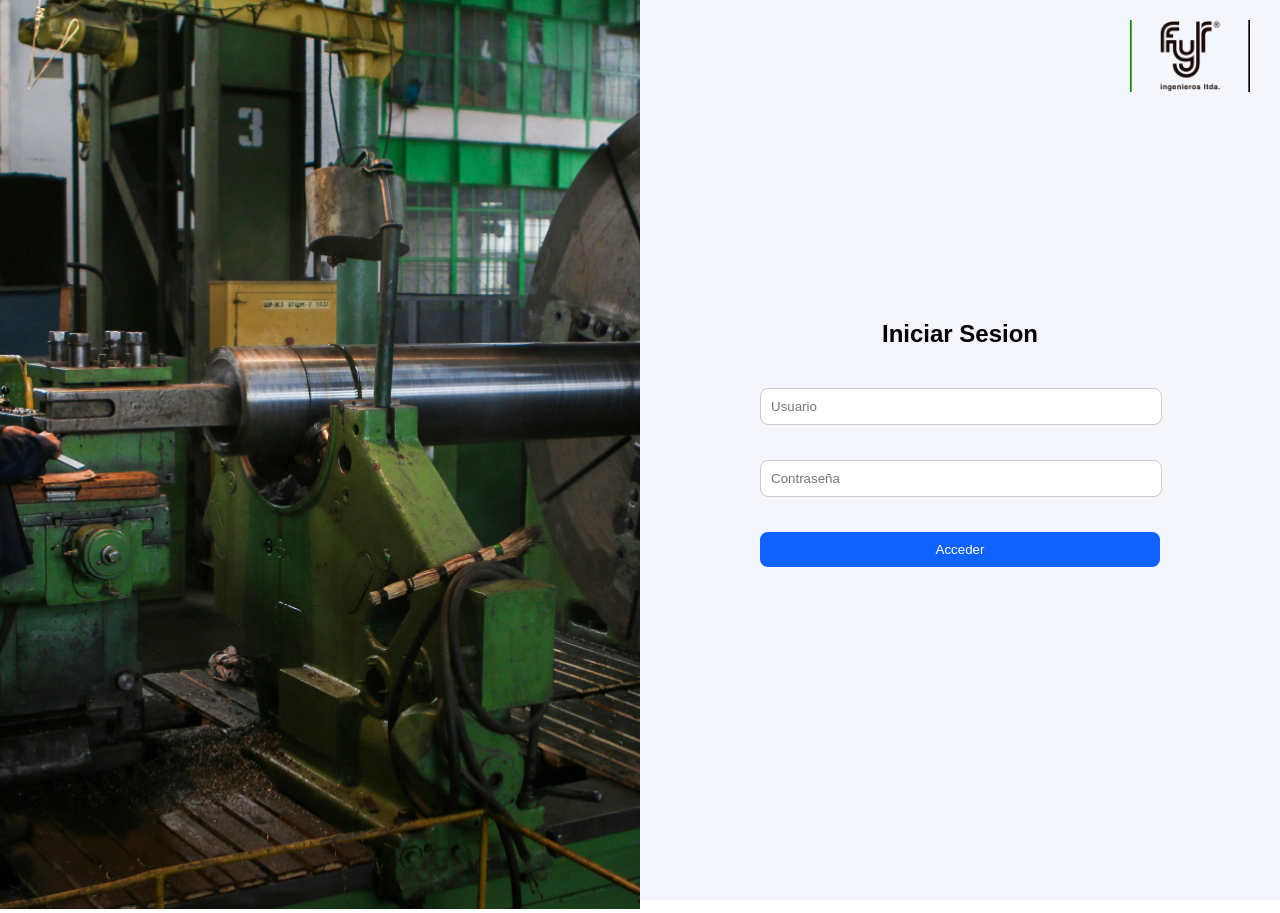
<file: frontend/index.html>
<!DOCTYPE html>
<html lang="en">
<head>
  <meta charset="UTF-8">
  <meta name="viewport" content="width=device-width, initial-scale=1.0">
  <title>Login - Transformadores</title>
  <link rel="stylesheet" href="../frontend/css/style.css">
</head>
<body>
  <div class="container">
      <div class="image-section">
        <img src="../frontend/imagenes/fyr.jpg">
      </div>
      
      <div class="login">

          <img class="login__logo" src="../frontend/imagenes/fyr.png">

        <div class="login__container">
          <h2>Iniciar Sesion</h2>
    
          <form id="login__form">

            <input id="usuario" placeholder="Usuario" required>
            <input id="password" type="password" placeholder="Contraseña" required>
            <button type="button" onclick="login()">Acceder</button>

          </form>

          <p id="LoginStatus" class="status"></p>
          <div id="status"></div>
        </div> 
      </div> 
  </div>

  <script src="../frontend/js/api.js"></script>
  <script src="../frontend/js/login.js"></script>
</body>
</html>
</file>
<file: frontend/css/style.css>
body{
    margin: 0;
    font-family: 'Franklin Gothic Medium', 'Arial Narrow', Arial, sans-serif;
}

/*contenedor principal*/

.container{
    display: flex;
    height: 100vh;
}

/*Seccion izquierda*/

.image-section{
    flex: 1;
}

.image-section img{
    width:100%;
    height:101%;
    object-fit: cover;
}

/*Seccion derecha*/
.login__logo{
    position: absolute;
    top: 20px;
    right: 30px;
    width: 120px;
}

.login{
    flex: 1;
    display: flex;
    justify-content: center;
    align-items: center;
    background:#f4f6fb ;
}

.login__container{
    padding:35px;
    border-radius: 12px;
    width: 400px;
    height: 300px;
    text-align: center;
}

.login__container h2{
    margin-bottom: 40px;
}


input{
    display: block;
    width: 95%;
    padding: 10px;
    margin-bottom: 35px;
    border: 1px solid #ccc;
    border-radius: 8px;
}

button{
    width: 100%;
    padding: 10px;
    background:#0f62fe;
    color: white;
    border: none;
    border-radius: 8px;
    cursor: pointer;
}

button:hover {
    background: #0043ce;
}
</file>
<file: frontend/css/dashboard.css>
body{
    margin: 0;
    font-family: 'Franklin Gothic Medium', 'Arial Narrow', Arial, sans-serif;
}

.layout{
    display: flex;
    height: 100vh;
}

/*SIDEBAR*/

img{
    width: 120px;
    height: 55px;
    margin-left: 120px;
    margin-bottom: 15px;
}

.sidebar {
    width: 250px;
    height: 100vh;
    background: #121314;
    color: white;
    padding: 20px;
    position: fixed;
    left: 0;
    top: 0;
}

.sidebar h2{
    font-size: 18px;
    margin-bottom: 15px;
}

.sidebar__button{
    display: block;
    margin-bottom: 10px;
    width: 100%;
    padding: 10px;
    background: #333;
    color: white;
    border: none;
    border-radius: 5px;
}

.button-salir{
    background: red;
    margin-top: 300px;
}

.sidebar__button:hover{
    background: #555;
    cursor: pointer;
}

/*CONTENIDO*/
.content{
    margin-left: 260px;
    flex: 1;
    height: 100vh;
    overflow-y: auto;
    padding: 40px;
    display: flex;
    justify-content: center;
    overflow: visible;
}

.main-box {
    width: 100%;
    max-width: 1000px; /* 🔥 centrado tipo app real */
}

/*TABLA*/
table {
    text-align: center;
    width: 100%;
    border-collapse: collapse;
    background-color: #fff;
    box-shadow: 0 4px 10px rgba(0,0,0,0.05);
    border-radius: 8px;
    overflow: hidden;
    margin-left: 25px;
}

th {
    background: #222;
    color: #fff;
    padding: 10px;
}

td {
    padding: 10px;
    border-bottom: 1px solid #e5e7eb;
}

.button-eliminar{
    background: red;
    border-style: none;
    border-radius: 2px;
    padding:7px;
    color: white;
}

.button-eliminar:hover{
    background:#ED4D37 ;
    cursor: pointer;
}

.button-editar{
    background: green;
    border-style: none;
    border-radius: 2px;
    padding:7px;
    color: white;
}

.button-editar:hover{
    background:#5BB566;
    cursor: pointer;
}

.modal {
    display: none;
    position: fixed;
    top: 0; 
    left: 0;
    width: 100%; 
    background-color: rgba(0, 0, 0, 0.5);
    height: 100%;
    z-index: 9999;
}

.modal_content {
    padding: 50px;
    width: 400px;
    height: 380px;
    margin: 50px 50px 50px 390px;
    border-radius: 10px;
    z-index: 10000;
    background-color: rgba(2, 2, 43, 0.5);
    color: white;
}

.modal_transformador{
    padding: 50px;
    width: 600px;
    height: 380px;
    margin: 50px 50px 50px 350px;
    border-radius: 10px;
    z-index: 10000;
    background-color: rgba(2, 2, 43, 0.5);
    color: white;
}

.modal_select{
    width: 103%;
    padding: 5px;
    border-radius: 3px;
    border: 1px solid #ccc;
    margin-bottom: 10px;
    margin-top: 8px;
}

.modal_input{
    width: 100%;
    padding: 5px;
    border-radius: 3px;
    border: 1px solid #ccc;
    margin-bottom: 10px;
    margin-top: 8px;
}

.input--transformador{
    padding: 2px;
    margin-top: 3px;
}

.modal_buttons {
    justify-content: space-between;
    margin-top: 10px;
    width: 100%;
    margin: 100px;
    margin-left: 125px;
}

.modal_buttonst{
    margin-left: 200px;
}


.button--guardar{
    background: green;
    border-style: none;
    border-radius: 2px;
    padding:7px;
    color: white;
}

.button--cancelar{
    background: red;
    border-style: none;
    border-radius: 2px;
    padding:7px;
    color: white;
}

.button--guardar:hover{
    background:#5BB566;
    cursor: pointer
}

.button--cancelar:hover{
    background:#ED4D37 ;
    cursor: pointer;
}

/*MODULO USUARIOS*/

.button__crear{
    background:#080270;
    border-style: none;
    border-radius: 2px;
    padding:8px;
    color: white;
    margin: 0px 0px 20px 10px;
}

.button__crear:hover{
    background:#36337A ;
    cursor: pointer;
}
</file>
